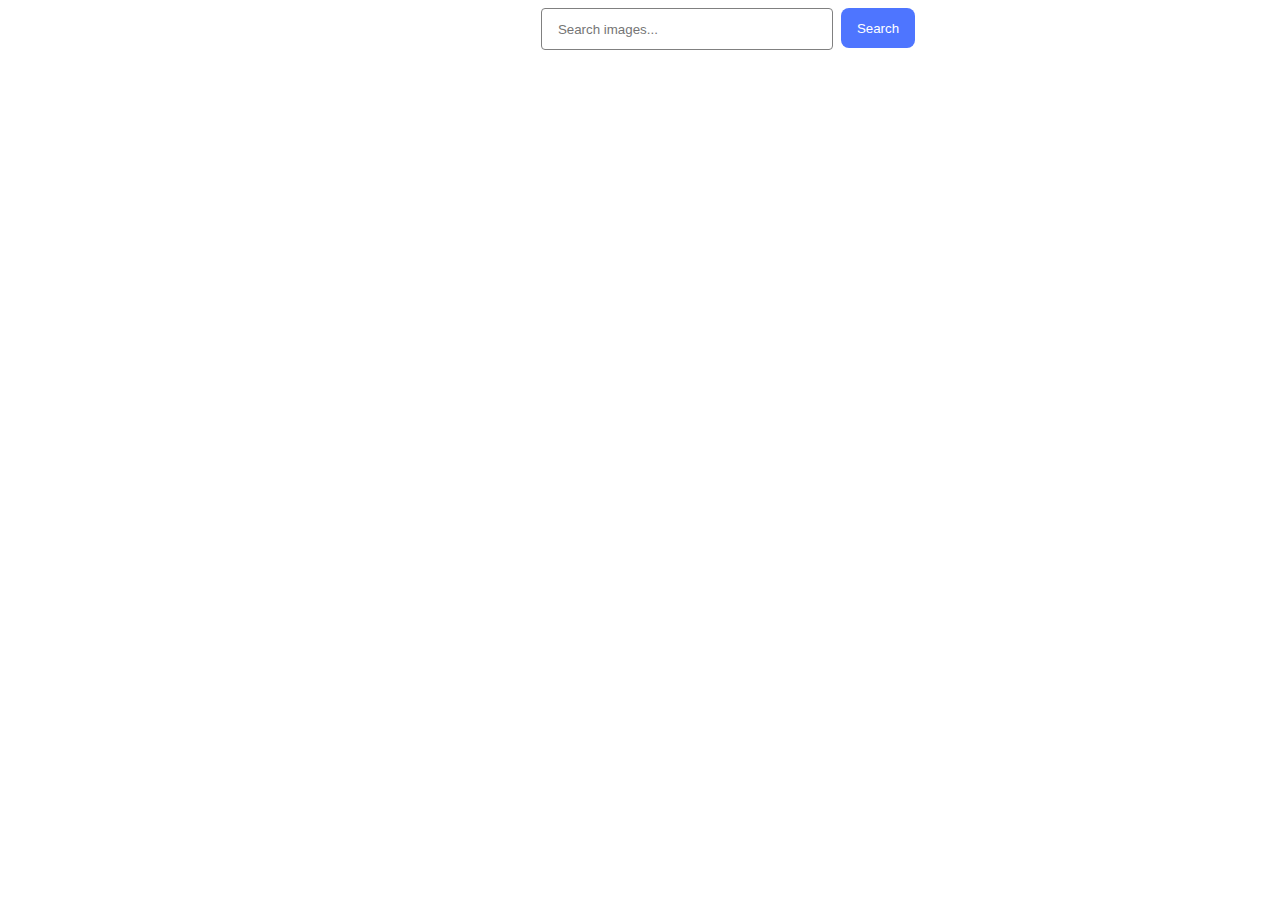
<file: src/index.html>
<!DOCTYPE html>
<html lang="en">
  <head>
    <meta charset="UTF-8" />
    <link rel="icon" type="image/svg+xml" href="/favicon.svg" />
    <meta name="viewport" content="width=device-width, initial-scale=1.0" />
    <title>Vanilla App Template</title>
    <link rel="stylesheet" href="./css/styles.css" />
  </head>
  <body>
  <div class="search-form">
   <form class="search-form-id" id="form">
    <input id="input" class="search-in" type="text" placeholder="Search images..." />
   <button class="btn-search" type="submit">Search</button>
  </form>
  <span class="loader" style="display: none;"></span>
  <section class="gallery" id="gallery">
  <ul class="gallery-items"></ul>
  </section>
  </div>
  <script type="module" src="./main.js"></script>
  </body>
</html>
</file>
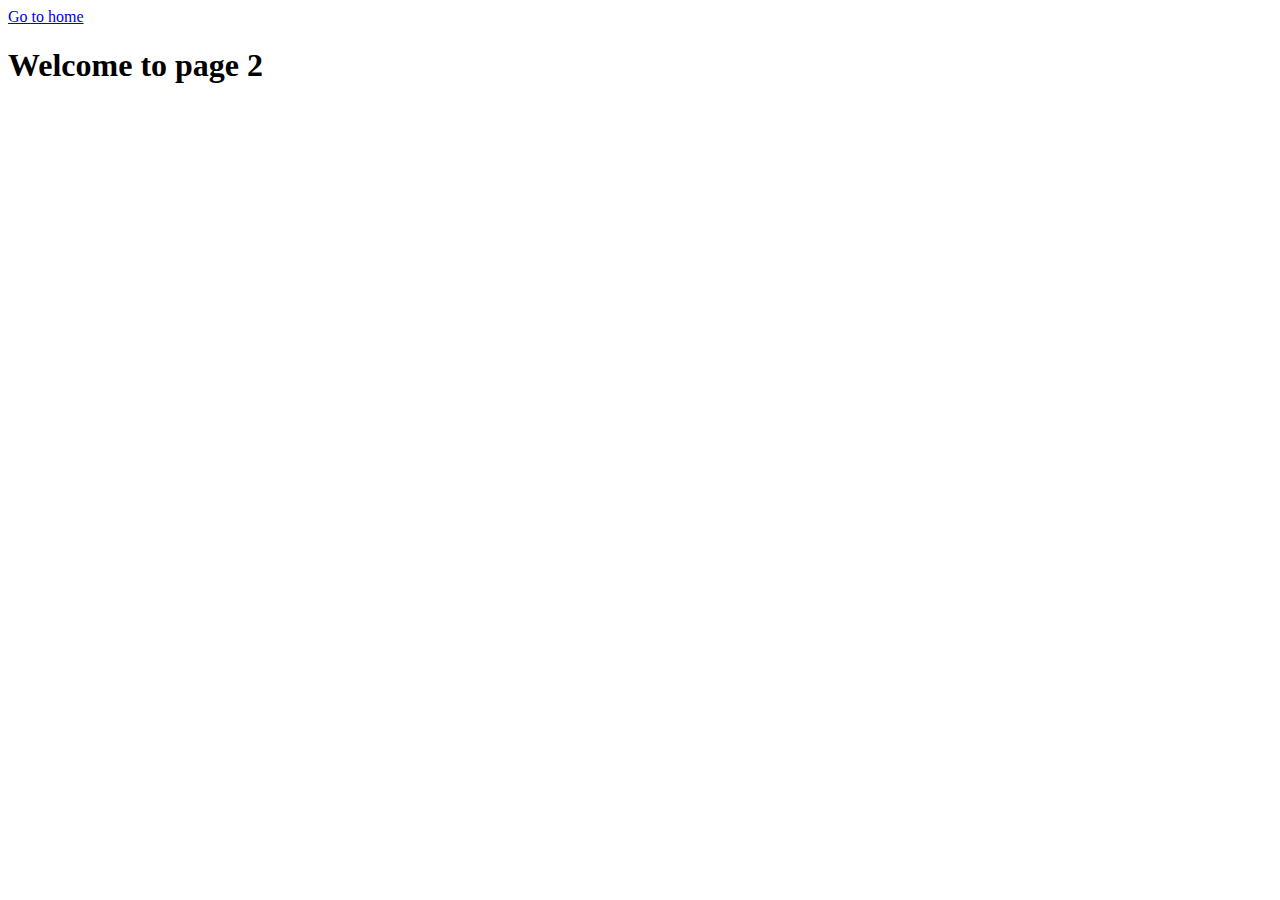
<file: page-2.html>
<!DOCTYPE html>
<html lang="en">
  <head>
    <meta charset="UTF-8" />
    <meta http-equiv="X-UA-Compatible" content="IE=edge" />
    <meta name="viewport" content="width=device-width, initial-scale=1.0" />
    <title>Page 2</title>
  </head>
  <body>
    <section>
      <a href="./index.html">Go to home</a>
      <h1>Welcome to page 2</h1>
    </section>


    
  </body>
</html>
</file>
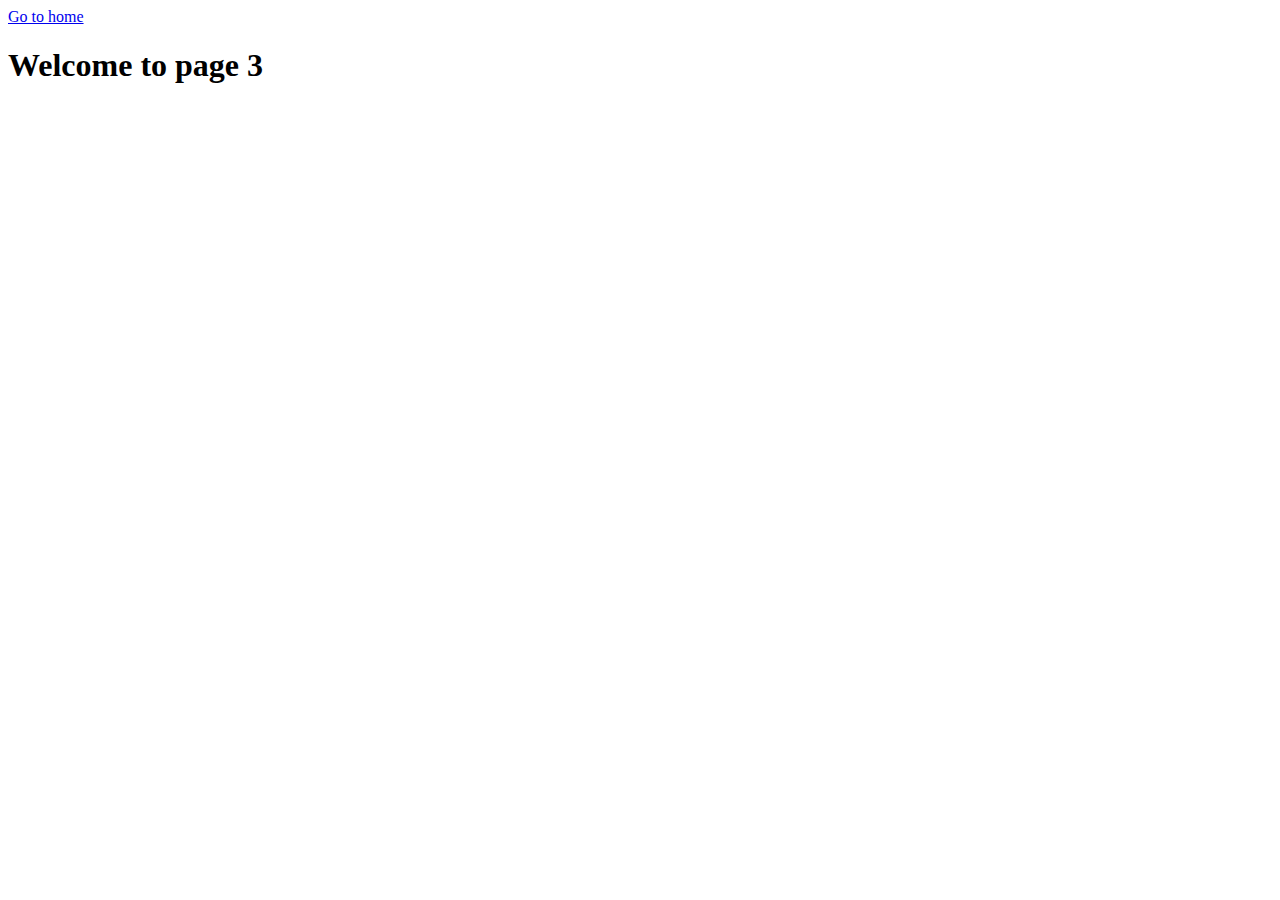
<file: page-3.html>
<!DOCTYPE html>
<html lang="en">
  <head>
    <meta charset="UTF-8" />
    <meta http-equiv="X-UA-Compatible" content="IE=edge" />
    <meta name="viewport" content="width=device-width, initial-scale=1.0" />
    <title>Page 3</title>
  </head>
  <body>
    <section>
      <a href="./index.html">Go to home</a>
      <h1>Welcome to page 3</h1>
    </section>
  </body>
</html>
</file>
<file: src/css/styles.css>
@import url('./header.css');

:root {
  font-family: Inter, Avenir, Helvetica, Arial, sans-serif;
  font-size: 16px;
  line-height: 24px;
  /* font-weight: 400; */

  color: #242424;
  background-color: rgba(255, 255, 255, 0.87);

  font-synthesis: none;
  text-rendering: optimizeLegibility;
  -webkit-font-smoothing: antialiased;
  -moz-osx-font-smoothing: grayscale;
  -webkit-text-size-adjust: 100%;
}

.search-form {
width: 1440px;
height: 792px;
}

.search-form-id {
display: flex;
flex-direction: row;
justify-content: center;
align-items: flex-start;
background: #FFF;
gap: 8px;
}

.search-in {
  width: 272px;
height: 40px;
flex-shrink: 0;
padding-left: 16px;
padding-top: 0%;
padding-bottom: 0%;
border-radius: 4px;
border: 1px solid #808080;
}

.search-in:hover {
  border: 1px solid #000;
}

.btn-search {
  width: auto;
  height: 40px;
  display: flex;
padding: 8px 16px;
justify-content: center;
align-items: center;
gap: 10px;
color: #FFF;
border-radius: 8px;
border: 2px #4E75FF;
background: #4E75FF;
}

.btn-search:hover {
  border: #6C8CFF;
  background: #6C8CFF;
}

.gallery {
  display: grid;
  grid-template-columns: repeat(4, 1fr);
  grid-template-rows: auto;
  gap: 18px;
  margin-top: 32px;
  list-style-type: none;
}

.gallery-item {
  border-radius: 6px;
  border:  1px solid #808080;
  box-shadow: 2px 5px 5px rgb(0, 0, 0, 0.5);
}

.benefits {
  display: flex;
  flex-direction: row;
  gap: 28px;
  padding-left: 18px;
}

.benefit-text {
  display: flex;
  flex-direction: column;
  justify-content: center;
  align-items: center;
}

.text-value {
  color: #40465d;
font-weight: bolder;
font-family: Montserrat;
font-size: 16px;
font-style: normal;
line-height: 1.5; 
letter-spacing: 0.64px;
}

.number {
  color: #40465d;
  font-weight: 800;
  font-family: Montserrat;
  font-size: 10px;
  font-style: normal;
  line-height: 1.5; 
  letter-spacing: 0.1em;
  }
  
  .foto {
  width: 360px;
  height: 200px;
  flex-shrink: 0;
  border-radius: 6px;
  border:  1px solid #808080;
  box-shadow: 2px 5px 5px rgb(0, 0, 0, 0.5);
  }

  .loader {
    width: 12px;
    height: 12px;
    border-radius: 50%;
    display: block;
    margin:15px auto;
    position: relative;
    color: #4E75FF;
    box-sizing: border-box;
    animation: animloader 1s linear infinite alternate;
  }
  
  @keyframes animloader {
    0% {
      box-shadow: -38px -12px ,  -14px 0,  14px 0, 38px 0;
    }
    33% {
      box-shadow: -38px 0px, -14px -12px,  14px 0, 38px 0;
    }
    66% {
      box-shadow: -38px 0px , -14px 0, 14px -12px, 38px 0;
    }
    100% {
      box-shadow: -38px 0 , -14px 0, 14px 0 , 38px -12px;
    }
  }
</file>
